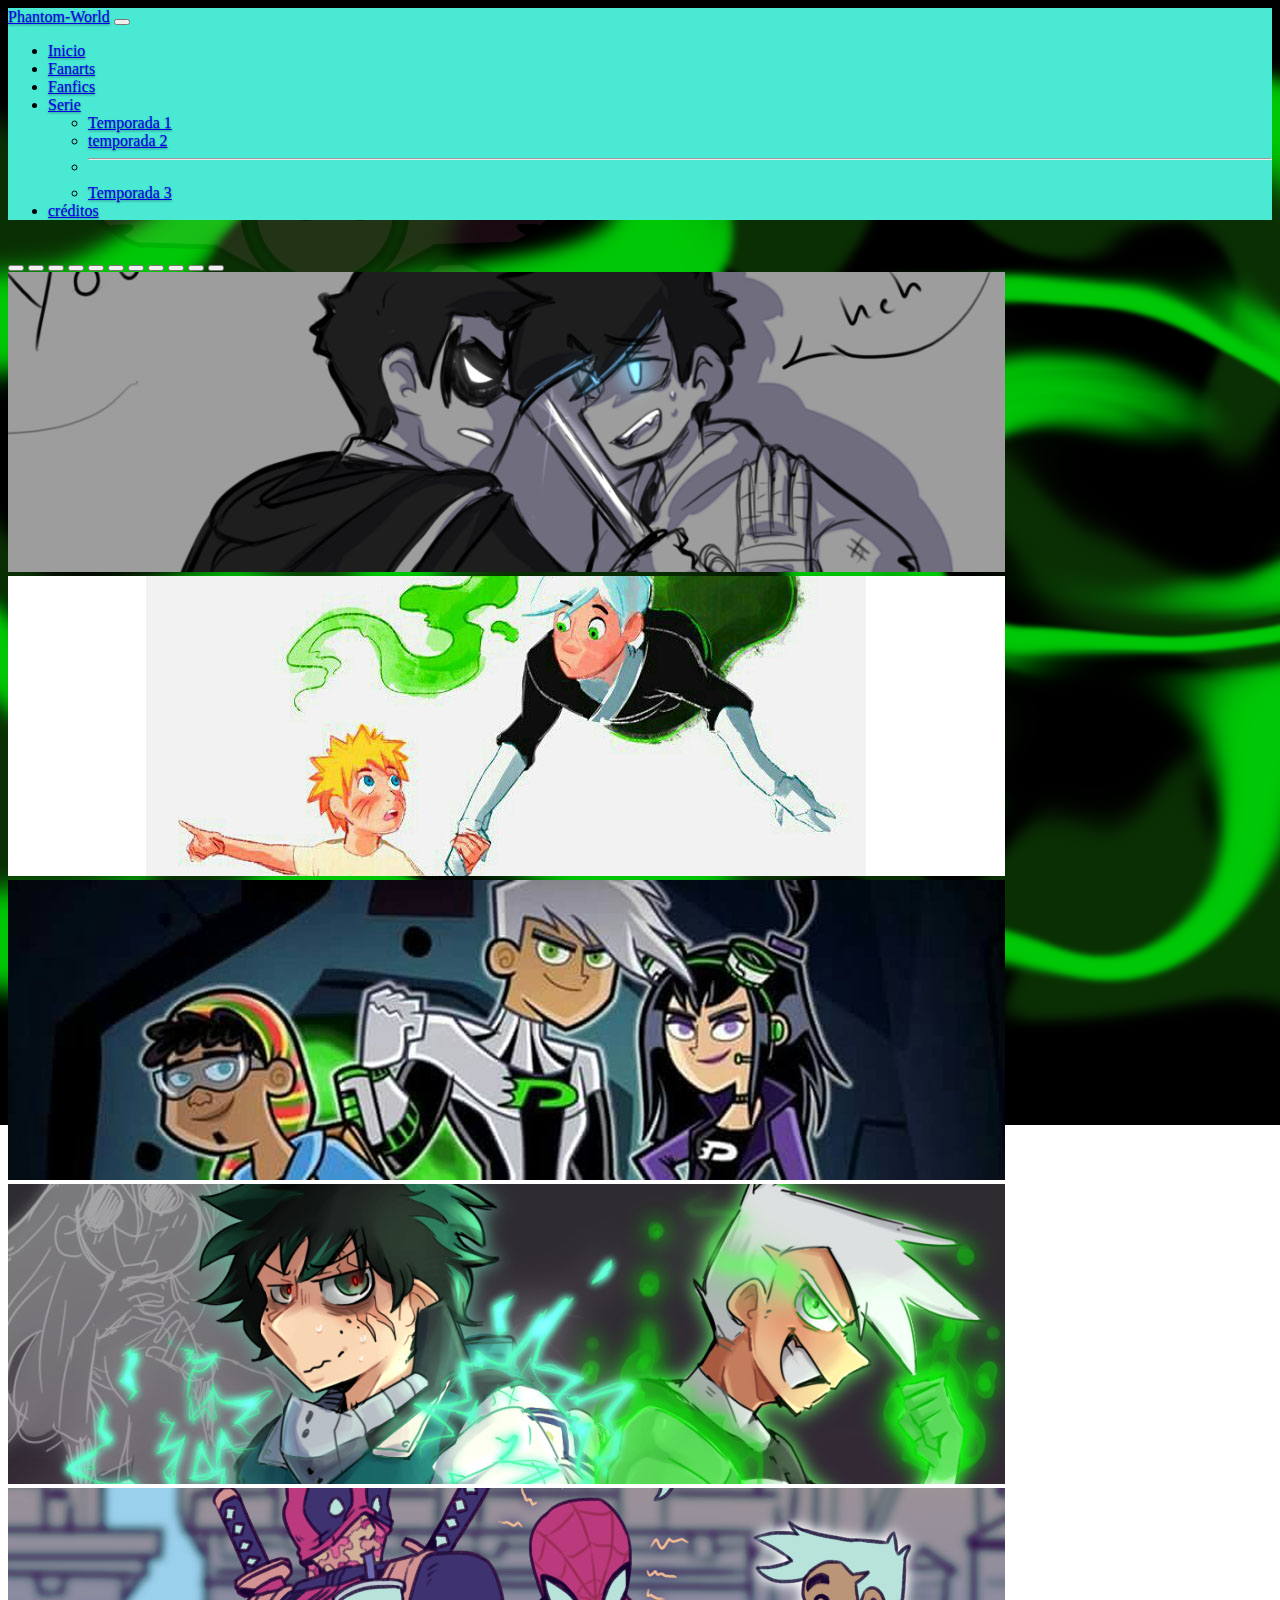
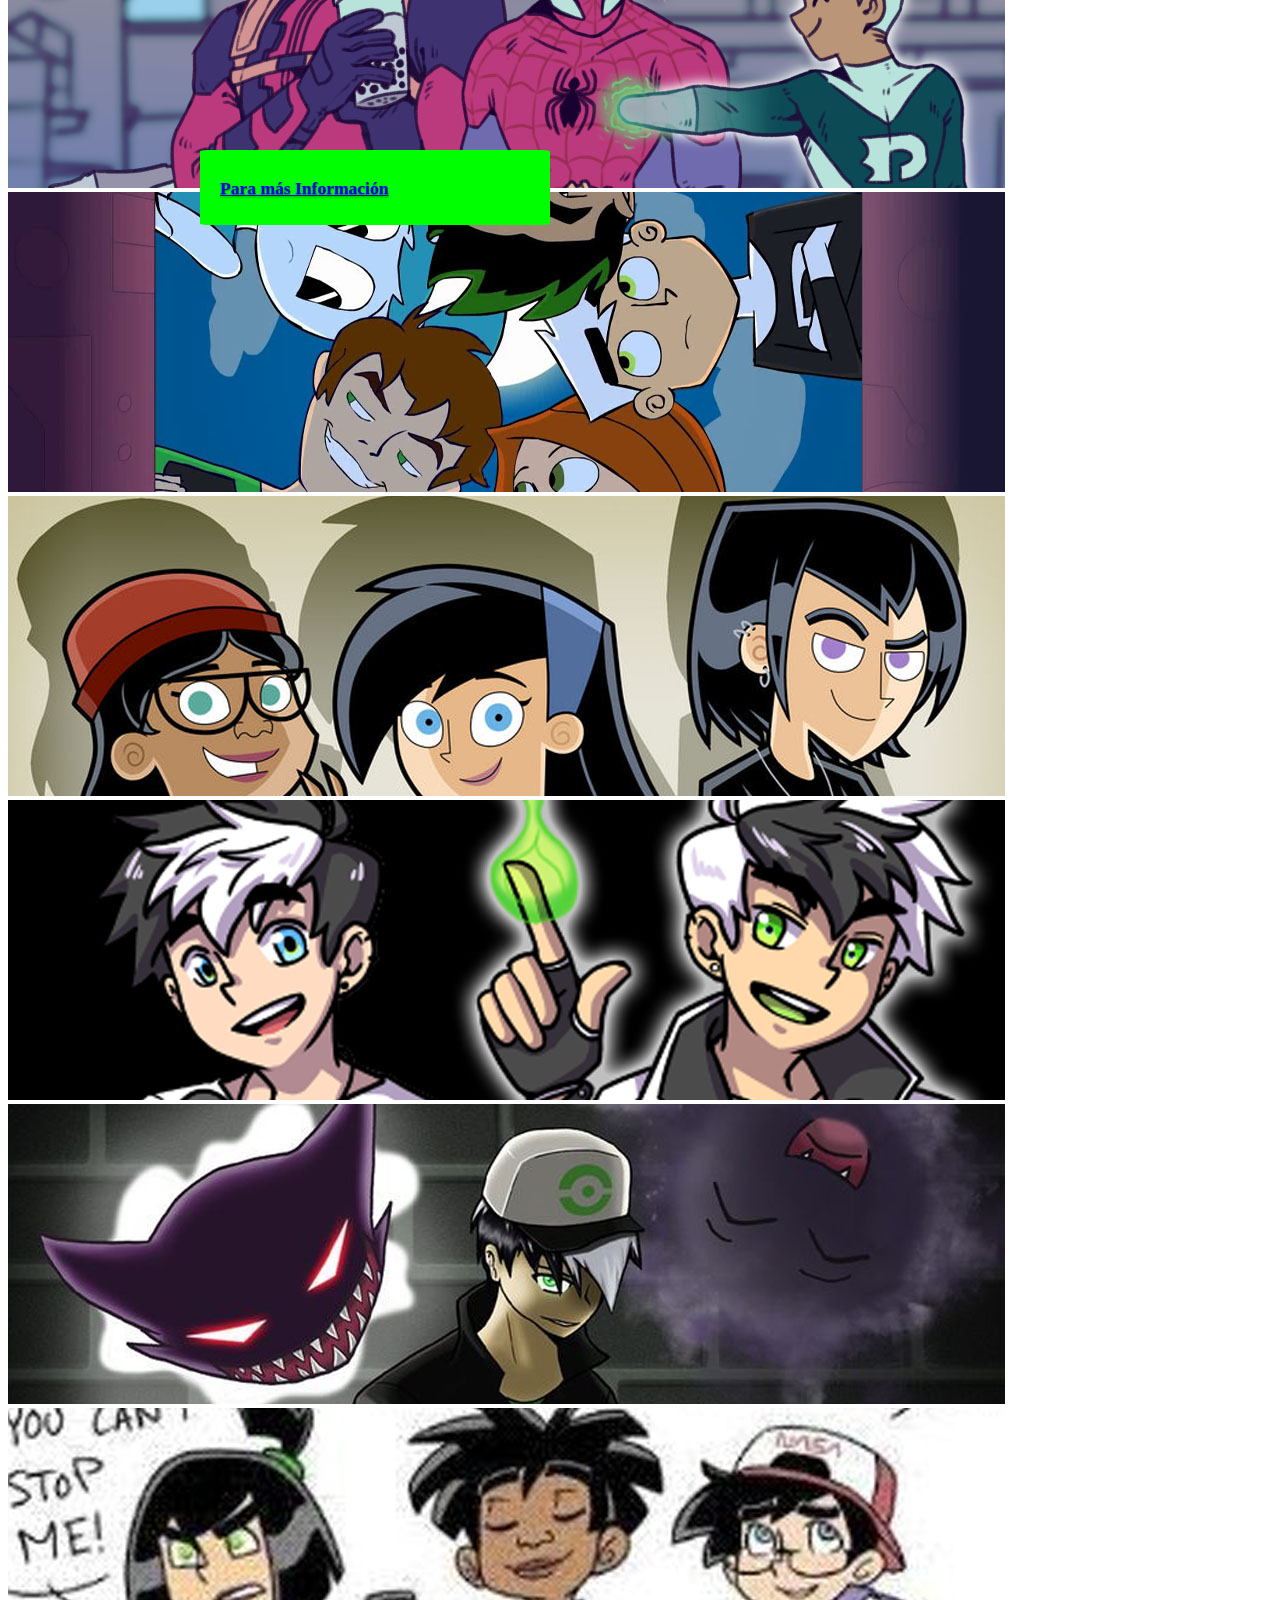
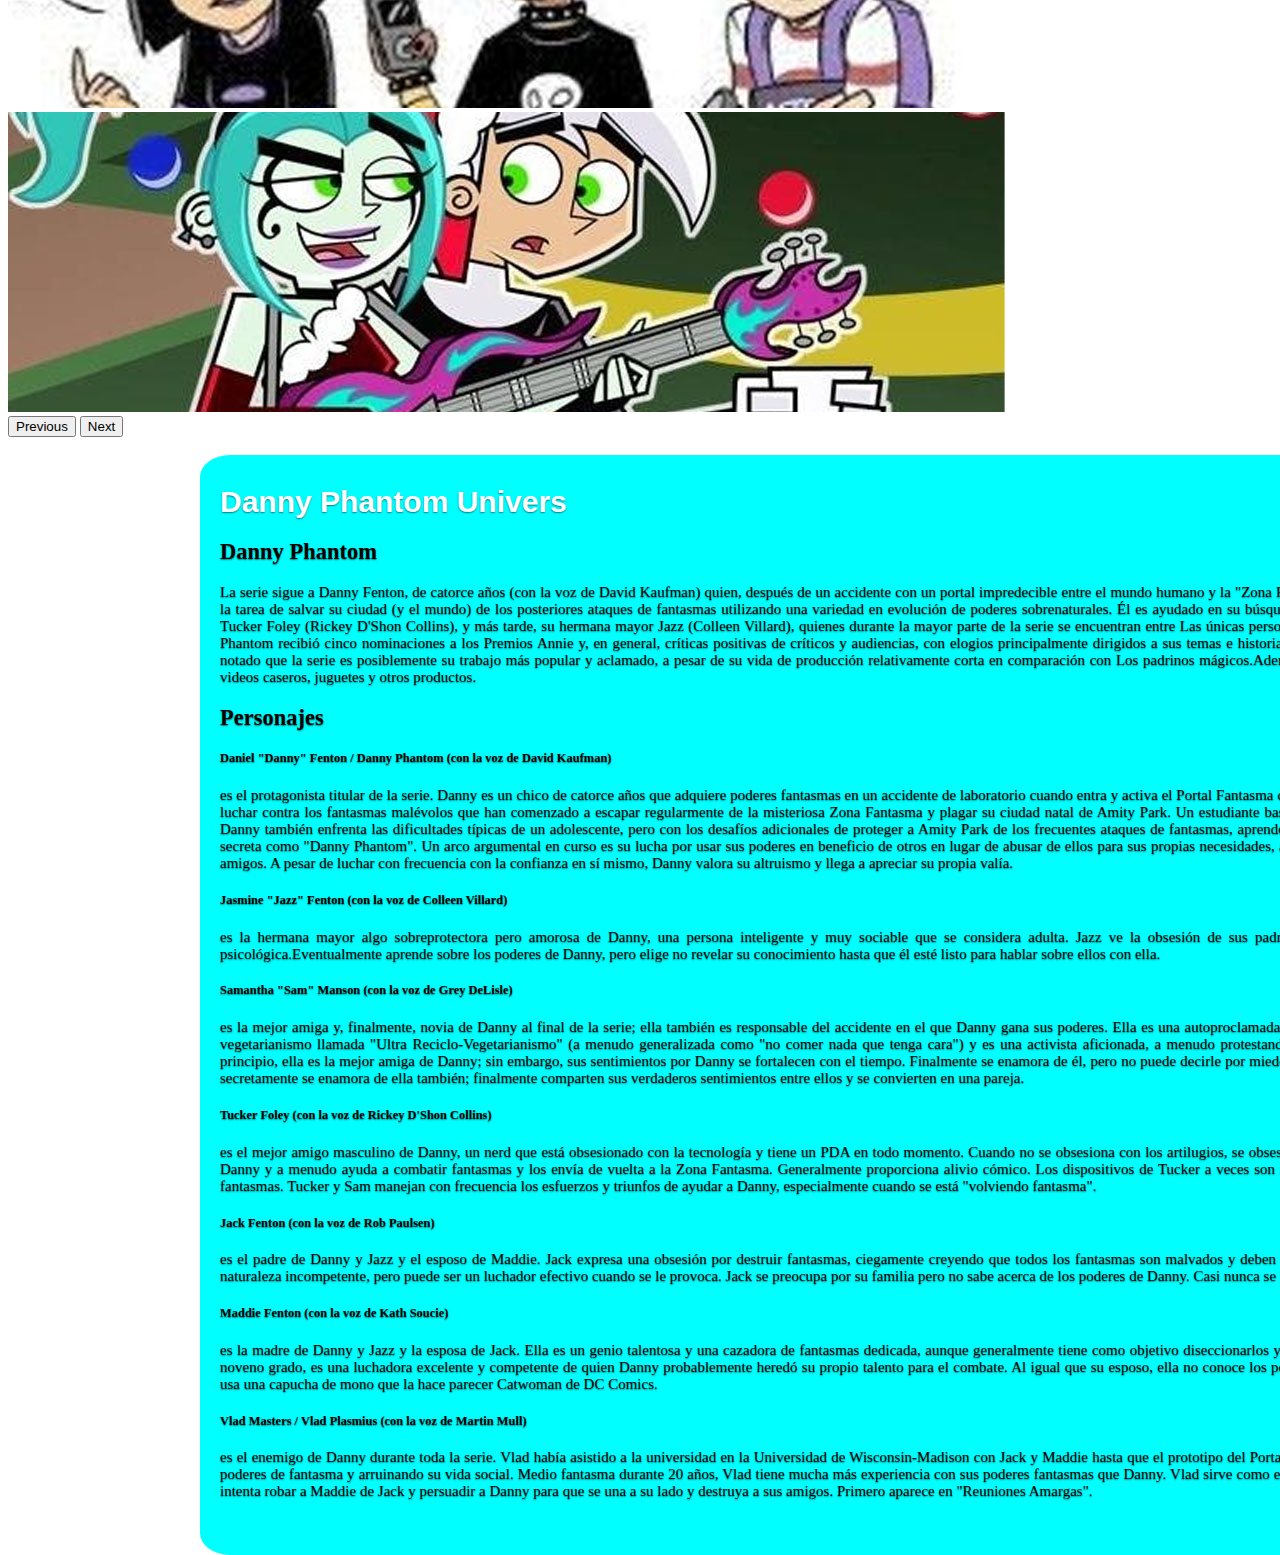
<file: index.html>
<!DOCTYPE html>
<html lang="en">
<head>
    <meta charset="UTF-8">
    <meta http-equiv="X-UA-Compatible" content="IE=edge">
    <meta name="viewport" content="width=device-width, initial-scale=1.0">
    <title>Mundo Phantom</title>
    <link rel="stylesheet" href="css/styles.css">
    <link rel="icon" type="image/png" href="assets/ph.png">
    <link href="https://cdn.jsdelivr.net/npm/bootstrap@5.2.2/dist/css/bootstrap.min.css" rel="stylesheet" integrity="sha384-Zenh87qX5JnK2Jl0vWa8Ck2rdkQ2Bzep5IDxbcnCeuOxjzrPF/et3URy9Bv1WTRi" crossorigin="anonymous">
<!-- Google tag (gtag.js) -->
<script async src="https://www.googletagmanager.com/gtag/js?id=G-0W1GQMDRYH"></script>
<script>
  window.dataLayer = window.dataLayer || [];
  function gtag(){dataLayer.push(arguments);}
  gtag('js', new Date());

  gtag('config', 'G-0W1GQMDRYH');
</script>
</head>
<body>
  <div>
    <nav class="navbar navbar-expand-lg bg-light" style="background-color: #49e9d4;">
      <div class="container-fluid">
        <a class="navbar-brand" href="#">Phantom-World</a>
        <button class="navbar-toggler" type="button" data-bs-toggle="collapse" data-bs-target="#navbarSupportedContent" aria-controls="navbarSupportedContent" aria-expanded="false" aria-label="Toggle navigation">
          <span class="navbar-toggler-icon"></span>
        </button>
        <div class="collapse navbar-collapse" id="navbarSupportedContent">
          <ul class="navbar-nav me-auto mb-2 mb-lg-0">
            <li class="nav-item">
              <a class="nav-link active" aria-current="page" href="index.html">Inicio</a>
            </li>
            <li class="nav-item">
              <a class="nav-link" href="pag1.html">Fanarts</a>
            </li>
            <li class="nav-item">
              <a class="nav-link" href="pag3.html">Fanfics</a>
            </li>
            <li class="nav-item dropdown">
              <a class="nav-link dropdown-toggle" href="pag2.html" role="button" data-bs-toggle="dropdown" aria-expanded="false">
                Serie
              </a>
              <ul class="dropdown-menu">
                <li><a class="dropdown-item" href="pag2.html">Temporada 1</a></li>
                <li><a class="dropdown-item" href="pag2.html">temporada 2</a></li>
                <li><hr class="dropdown-divider"></li>
                <li><a class="dropdown-item" href="pag2.html">Temporada 3</a></li>
              </ul>
            </li>
            <li class="nav-item">
              <a class="nav-link" href="creditos.html">créditos</a>
            </li>
          </ul>
        </div>
      </div>
    </nav>
  </div>
  <br>
    <div>
        <div id="carouselExampleIndicators" class="carousel slide" data-bs-ride="true">
            <div class="carousel-indicators">
              <button type="button" data-bs-target="#carouselExampleIndicators" data-bs-slide-to="0" class="active" aria-current="true" aria-label="Slide 1"></button>
              <button type="button" data-bs-target="#carouselExampleIndicators" data-bs-slide-to="1" aria-label="Slide 2"></button>
              <button type="button" data-bs-target="#carouselExampleIndicators" data-bs-slide-to="2" aria-label="Slide 3"></button>
              <button type="button" data-bs-target="#carouselExampleIndicators" data-bs-slide-to="3" aria-label="Slide 3"></button>
              <button type="button" data-bs-target="#carouselExampleIndicators" data-bs-slide-to="4" aria-label="Slide 3"></button>
              <button type="button" data-bs-target="#carouselExampleIndicators" data-bs-slide-to="5" aria-label="Slide 3"></button>
              <button type="button" data-bs-target="#carouselExampleIndicators" data-bs-slide-to="6" aria-label="Slide 3"></button>
              <button type="button" data-bs-target="#carouselExampleIndicators" data-bs-slide-to="7" aria-label="Slide 3"></button>
              <button type="button" data-bs-target="#carouselExampleIndicators" data-bs-slide-to="8" aria-label="Slide 3"></button>
              <button type="button" data-bs-target="#carouselExampleIndicators" data-bs-slide-to="9" aria-label="Slide 3"></button>
              <button type="button" data-bs-target="#carouselExampleIndicators" data-bs-slide-to="10" aria-label="Slide 3"></button>
            </div>
            <div class="carousel-inner">
              <div class="carousel-item active">
                <img src="assets/ph00.jpg" class="d-block w-100" alt="...">
              </div>
              <div class="carousel-item">
                <img src="assets/ph01.jpg" class="d-block w-100" alt="...">
              </div>
              <div class="carousel-item">
                <img src="assets/ph02.jpg" class="d-block w-100" alt="...">
              </div>
              <div class="carousel-item">
                <img src="assets/ph03.jpg" class="d-block w-100" alt="...">
              </div>
              <div class="carousel-item">
                <img src="assets/ph04.jpg" class="d-block w-100" alt="...">
              </div>
              <div class="carousel-item">
                <img src="assets/ph05.jpg" class="d-block w-100" alt="...">
              </div>
              <div class="carousel-item">
                <img src="assets/ph06.jpg" class="d-block w-100" alt="...">
              </div>
              <div class="carousel-item">
                <img src="assets/ph07.jpg" class="d-block w-100" alt="...">
              </div>
              <div class="carousel-item">
                <img src="assets/ph08.jpg" class="d-block w-100" alt="...">
              </div>
              <div class="carousel-item">
                <img src="assets/ph09.jpg" class="d-block w-100" alt="...">
              </div>
              <div class="carousel-item">
                <img src="assets/ph10.jpg" class="d-block w-100" alt="...">
              </div>
            
            <button class="carousel-control-prev" type="button" data-bs-target="#carouselExampleIndicators" data-bs-slide="prev">
              <span class="carousel-control-prev-icon" aria-hidden="true"></span>
              <span class="visually-hidden">Previous</span>
            </button>
            <button class="carousel-control-next" type="button" data-bs-target="#carouselExampleIndicators" data-bs-slide="next">
              <span class="carousel-control-next-icon" aria-hidden="true"></span>
              <span class="visually-hidden">Next</span>
            </button>
          </div>
          <br>
          <div id="Contenido">
            <div id="p1">
              <h1>Danny Phantom Univers</h1>
              <h2>
                Danny Phantom
            </h2>
            <h7>
              La serie sigue a Danny Fenton, de catorce años (con la voz de David Kaufman) quien, después de un accidente con un portal impredecible entre el mundo humano y la "Zona Fantasma", se convierte en un híbrido humano-fantasma y asume la tarea de salvar su ciudad (y el mundo) de los posteriores ataques de fantasmas utilizando una variedad en evolución de poderes sobrenaturales. Él es ayudado en su búsqueda por sus dos mejores amigos Sam Manson (Grey DeLisle) y Tucker Foley (Rickey D'Shon Collins), y más tarde, su hermana mayor Jazz (Colleen Villard), quienes durante la mayor parte de la serie se encuentran entre Las únicas personas que saben de su doble vida.
  
              A lo largo de su carrera, Danny Phantom recibió cinco nominaciones a los Premios Annie y, en general, críticas positivas de críticos y audiencias, con elogios principalmente dirigidos a sus temas e historias influenciados por el elenco y el cómic. El propio Hartman ha notado que la serie es posiblemente su trabajo más popular y aclamado, a pesar de su vida de producción relativamente corta en comparación con Los padrinos mágicos.Además, Danny Phantom ha generado videojuegos, lanzamientos de videos caseros, juguetes y otros productos.
            </h7>
            <h2>Personajes</h2>
            <h5>
              Daniel "Danny" Fenton / Danny Phantom (con la voz de David Kaufman)</h5> <h7> es el protagonista titular de la serie. Danny es un chico de catorce años que adquiere poderes fantasmas en un accidente de laboratorio cuando entra y activa el Portal Fantasma de sus padres. Ahora medio fantasma, elige usar sus poderes para luchar contra los fantasmas malévolos que han comenzado a escapar regularmente de la misteriosa Zona Fantasma y plagar su ciudad natal de Amity Park. Un estudiante bastante impopular en la escuela secundaria junto con sus amigos, Danny también enfrenta las dificultades típicas de un adolescente, pero con los desafíos adicionales de proteger a Amity Park de los frecuentes ataques de fantasmas, aprender a controlar sus poderes de fantasmas y mantener su identidad secreta como "Danny Phantom". Un arco argumental en curso es su lucha por usar sus poderes en beneficio de otros en lugar de abusar de ellos para sus propias necesidades, aunque finalmente toma la decisión correcta con la ayuda de sus amigos. A pesar de luchar con frecuencia con la confianza en sí mismo, Danny valora su altruismo y llega a apreciar su propia valía.</h7>
              <br>
              <h5>Jasmine "Jazz" Fenton (con la voz de Colleen Villard)</h5> <h7>es la hermana mayor algo sobreprotectora pero amorosa de Danny, una persona inteligente y muy sociable que se considera adulta. Jazz ve la obsesión de sus padres con los fantasmas como una señal de que necesita ayuda psicológica.Eventualmente aprende sobre los poderes de Danny, pero elige no revelar su conocimiento hasta que él esté listo para hablar sobre ellos con ella.</h7>
              <br>
            <h5>Samantha "Sam" Manson (con la voz de Grey DeLisle)</h5> <h7>es la mejor amiga y, finalmente, novia de Danny al final de la serie; ella también es responsable del accidente en el que Danny gana sus poderes. Ella es una autoproclamada gótica que también es practicante de una forma dramatizada de vegetarianismo llamada "Ultra Reciclo-Vegetarianismo" (a menudo generalizada como "no comer nada que tenga cara") y es una activista aficionada, a menudo protestando sobre cuestiones ambientales y derechos de los animales. Al principio, ella es la mejor amiga de Danny; sin embargo, sus sentimientos por Danny se fortalecen con el tiempo. Finalmente se enamora de él, pero no puede decirle por miedo a arruinar su amistad. Su paciencia vale la pena, ya que Danny secretamente se enamora de ella también; finalmente comparten sus verdaderos sentimientos entre ellos y se convierten en una pareja.</h7>
            <br>
            <h5>Tucker Foley (con la voz de Rickey D'Shon Collins)</h5> <h7>es el mejor amigo masculino de Danny, un nerd que está obsesionado con la tecnología y tiene un PDA en todo momento. Cuando no se obsesiona con los artilugios, se obsesiona con las chicas.13​ Al igual que Sam, comparte el secreto de Danny y a menudo ayuda a combatir fantasmas y los envía de vuelta a la Zona Fantasma. Generalmente proporciona alivio cómico. Los dispositivos de Tucker a veces son redundantes, pero funcionan bien en la Zona Fantasma o contra fantasmas. Tucker y Sam manejan con frecuencia los esfuerzos y triunfos de ayudar a Danny, especialmente cuando se está "volviendo fantasma".</h7>
            <br>
            <h5>Jack Fenton (con la voz de Rob Paulsen)</h5> <h7>es el padre de Danny y Jazz y el esposo de Maddie. Jack expresa una obsesión por destruir fantasmas, ciegamente creyendo que todos los fantasmas son malvados y deben ser destruidos, incluido Danny Phantom.18​ Generalmente es de naturaleza incompetente, pero puede ser un luchador efectivo cuando se le provoca. Jack se preocupa por su familia pero no sabe acerca de los poderes de Danny. Casi nunca se lo ve sin su traje naranja.</h7>
            <br>
            <h5>Maddie Fenton (con la voz de Kath Soucie) </h5> <h7>es la madre de Danny y Jazz y la esposa de Jack. Ella es un genio talentosa y una cazadora de fantasmas dedicada, aunque generalmente tiene como objetivo diseccionarlos y estudiarlos en lugar de destruirlos.16​ Con un cinturón negro de noveno grado, es una luchadora excelente y competente de quien Danny probablemente heredó su propio talento para el combate. Al igual que su esposo, ella no conoce los poderes de Danny y casi nunca se la ve sin su traje azul. También usa una capucha de mono que la hace parecer Catwoman de DC Comics. </h7>
            <br>
            <h5> Vlad Masters / Vlad Plasmius (con la voz de Martin Mull)</h5> <h7> es el enemigo de Danny durante toda la serie. Vlad había asistido a la universidad en la Universidad de Wisconsin-Madison con Jack y Maddie hasta que el prototipo del Portal Fantasma de Jack emitió ecto-acné en la cara de Vlad, dándole poderes de fantasma y arruinando su vida social. Medio fantasma durante 20 años, Vlad tiene mucha más experiencia con sus poderes fantasmas que Danny. Vlad sirve como el principal antagonista a lo largo de toda la serie, ya que siempre intenta robar a Maddie de Jack y persuadir a Danny para que se una a su lado y destruya a sus amigos. Primero aparece en "Reuniones Amargas".</h7>
            <br>
            </div>
          </div>
            <br>
          <div id="Contenido4">
            <div id="p2">
              <h3><a href="https://es.wikipedia.org/wiki/Danny_Phantom">Para más Información</a></h3>
            </div>
          </div>
    </div>

    <script src="https://cdn.jsdelivr.net/npm/bootstrap@5.2.2/dist/js/bootstrap.bundle.min.js" integrity="sha384-OERcA2EqjJCMA+/3y+gxIOqMEjwtxJY7qPCqsdltbNJuaOe923+mo//f6V8Qbsw3" crossorigin="anonymous"></script>

</body>
</html>
</file>
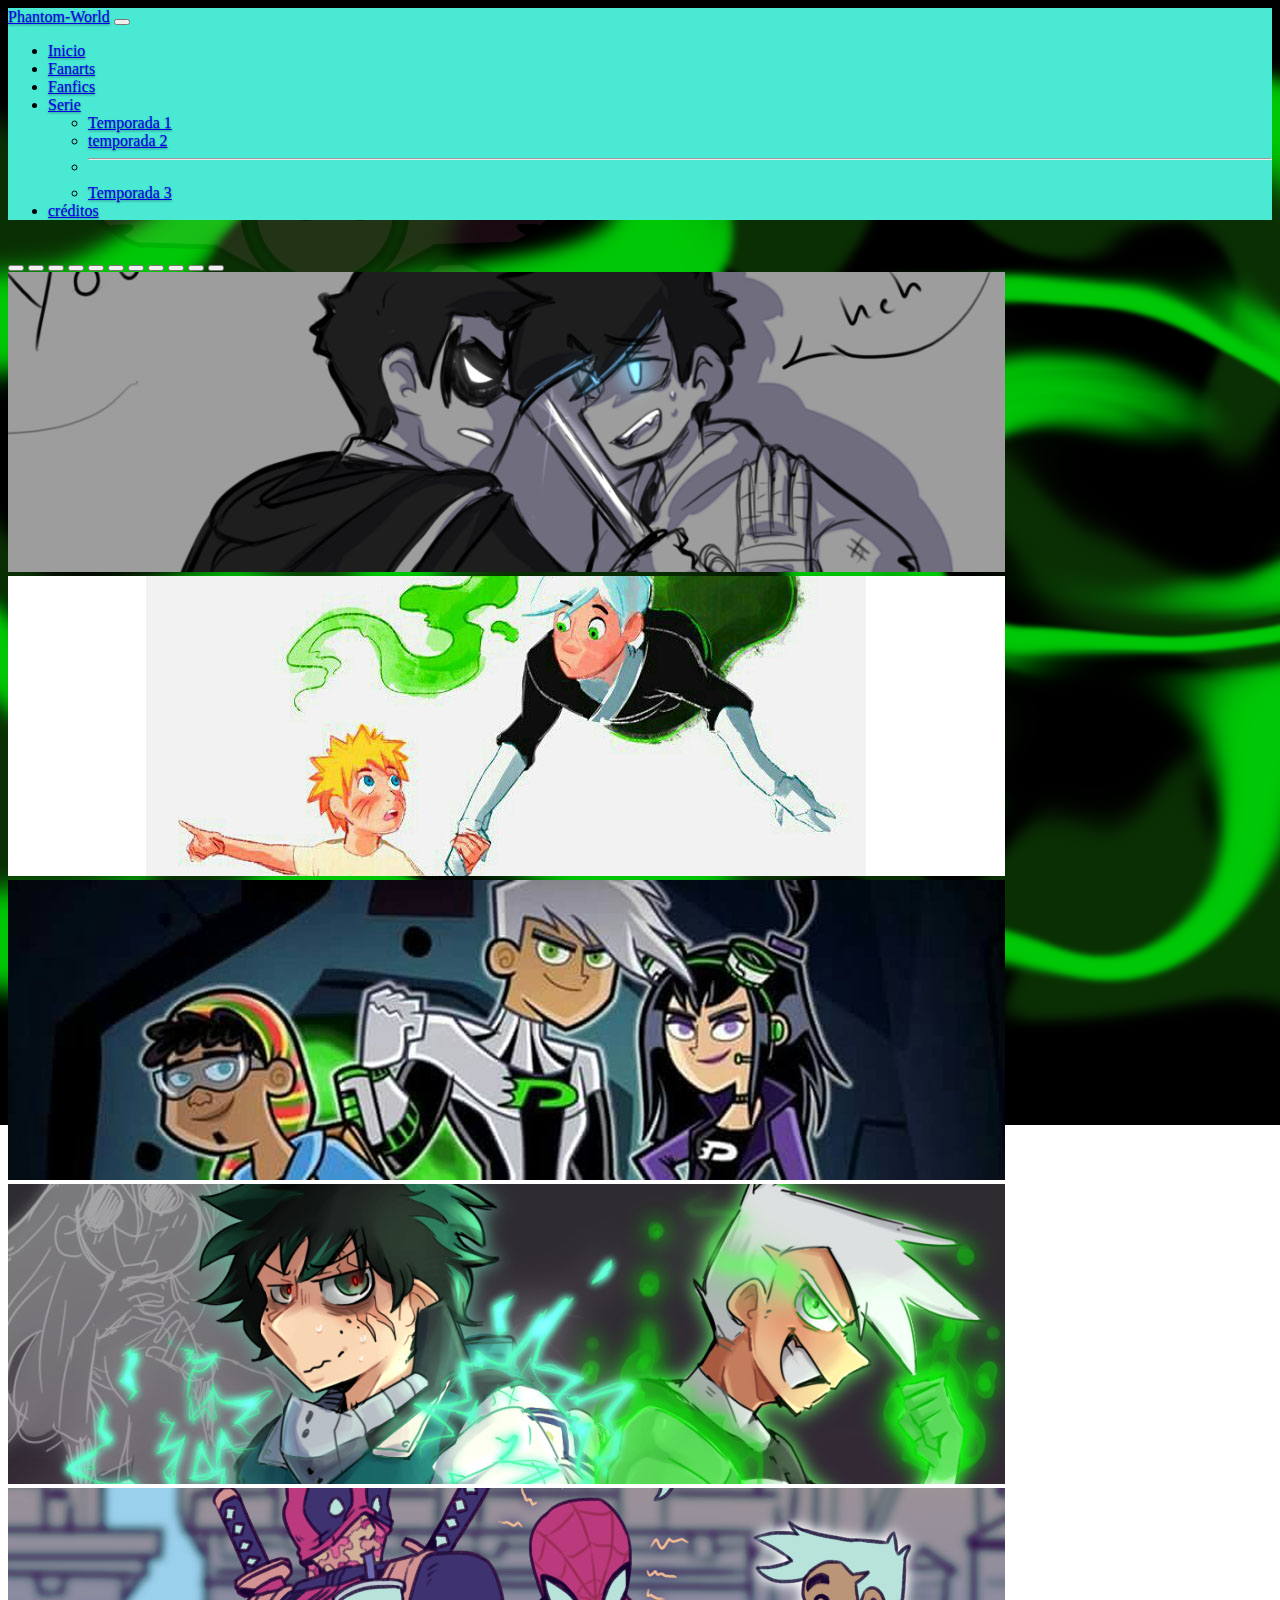
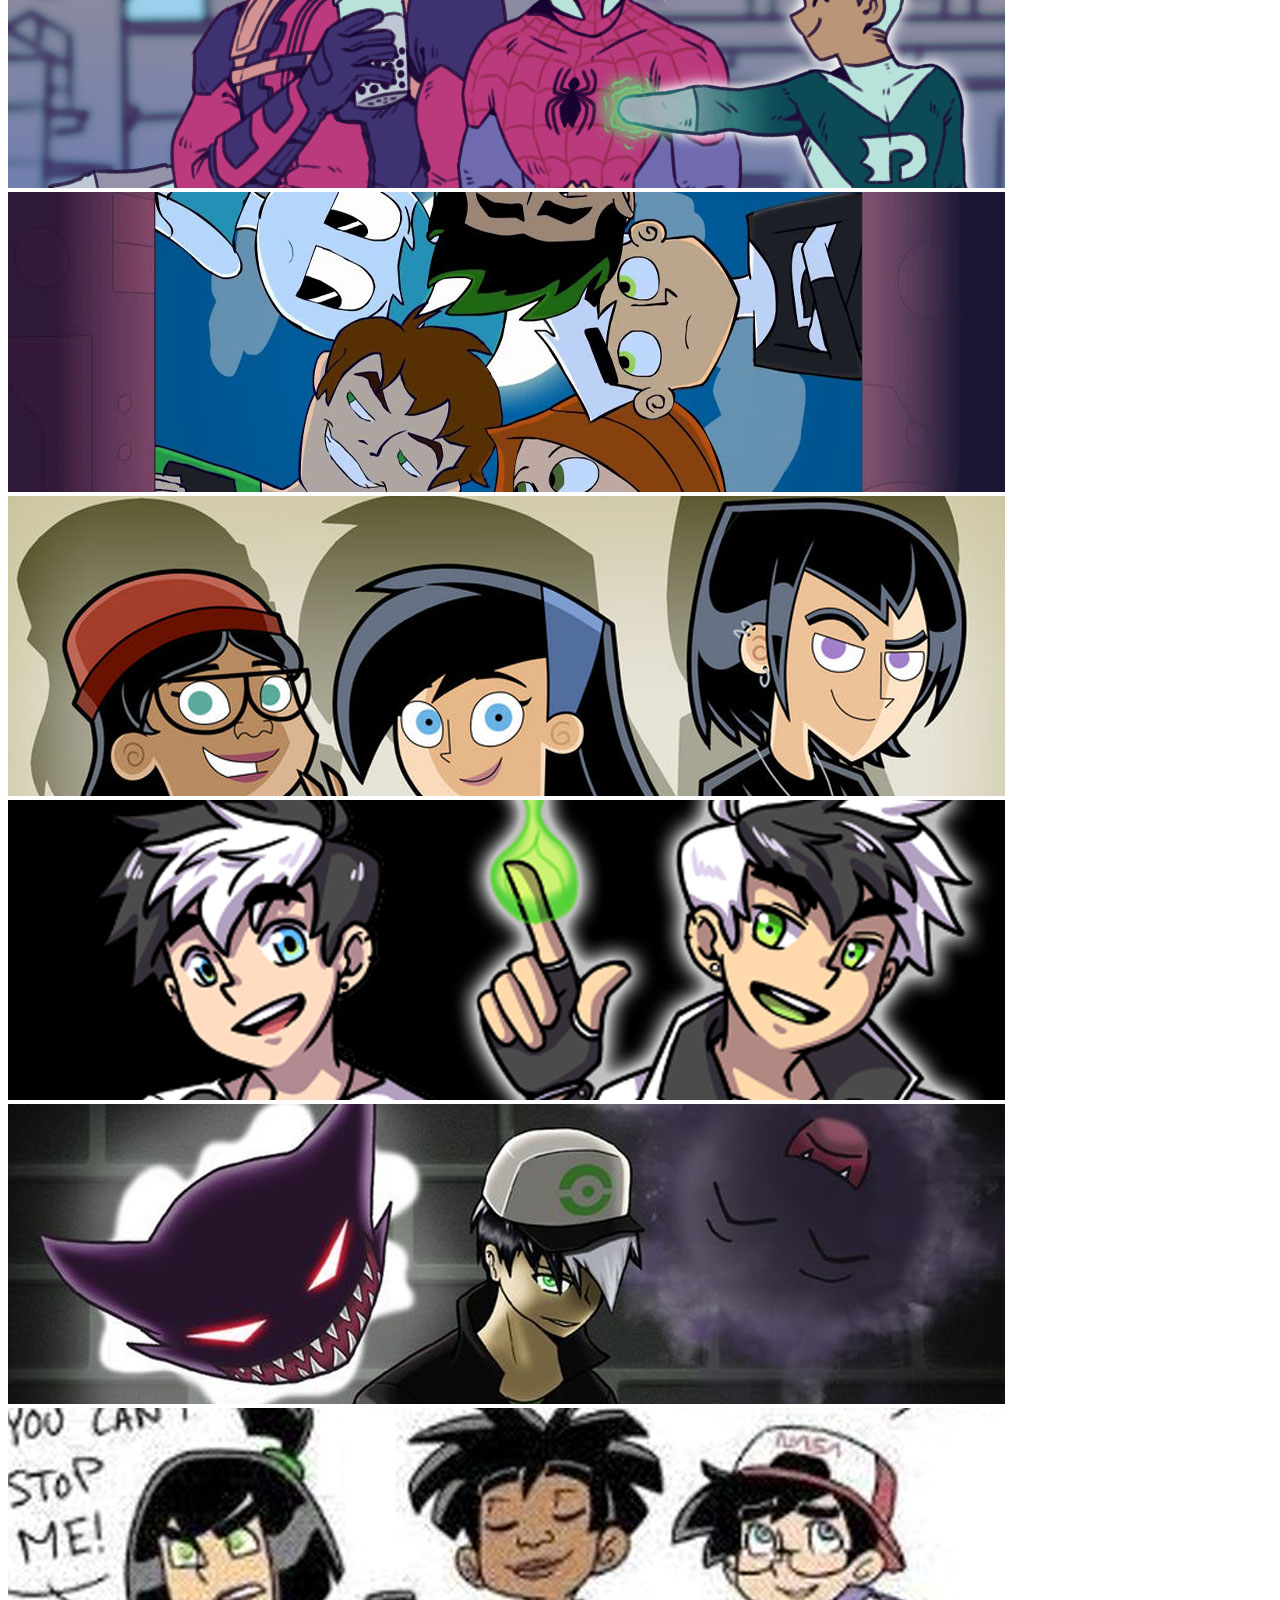
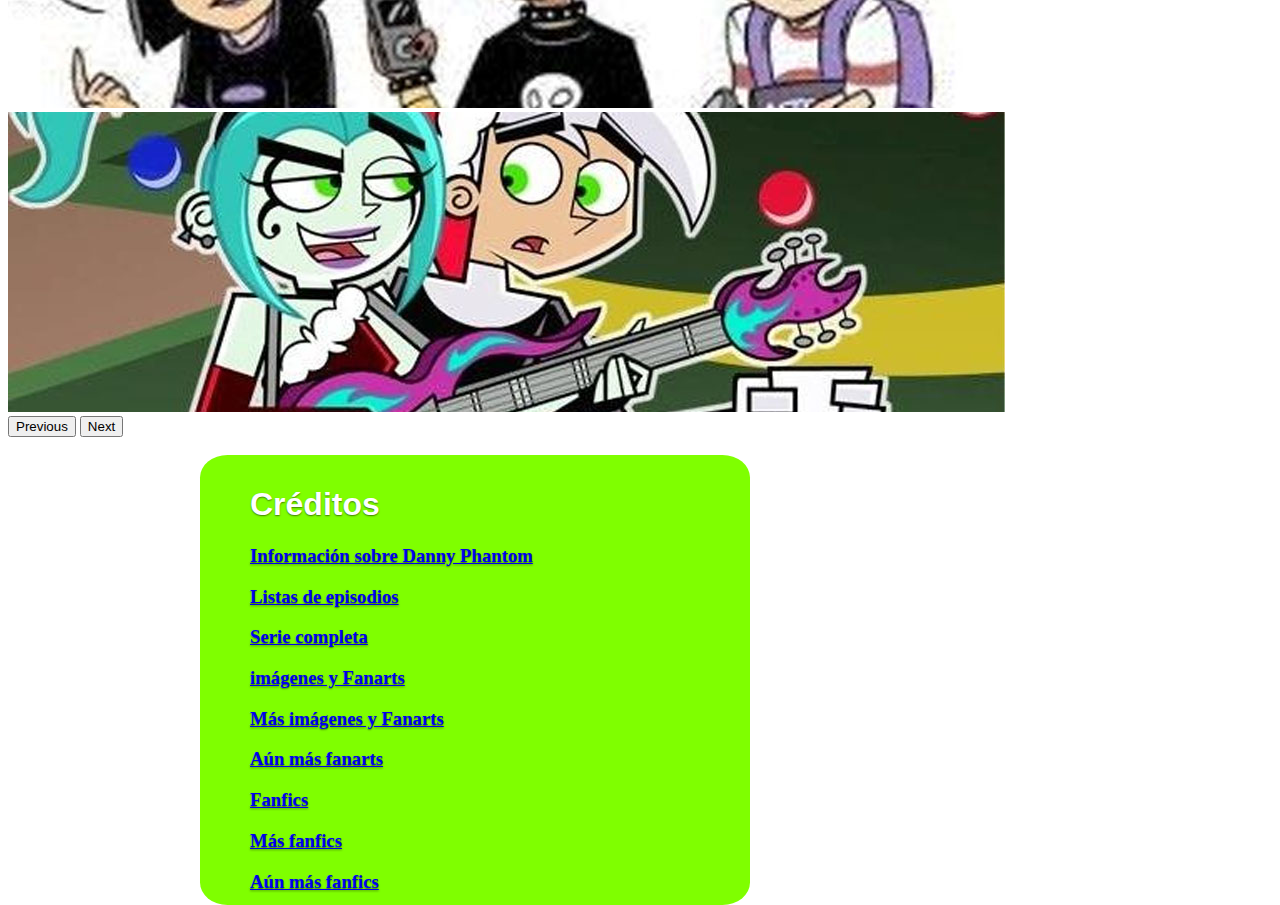
<file: creditos.html>
<!DOCTYPE html>
<!DOCTYPE html>
<html lang="en">
<head>
    <meta charset="UTF-8">
    <meta http-equiv="X-UA-Compatible" content="IE=edge">
    <meta name="viewport" content="width=device-width, initial-scale=1.0">
    <title>Créditos</title>
    <link rel="stylesheet" href="css/styles.css">
    <link rel="icon" type="image/png" href="assets/ph.png">
    <link href="https://cdn.jsdelivr.net/npm/bootstrap@5.2.2/dist/css/bootstrap.min.css" rel="stylesheet" integrity="sha384-Zenh87qX5JnK2Jl0vWa8Ck2rdkQ2Bzep5IDxbcnCeuOxjzrPF/et3URy9Bv1WTRi" crossorigin="anonymous">

</head>
<body>
  <div>
    <div>
      <nav class="navbar navbar-expand-lg bg-light" style="background-color: #49e9d4;">
        <div class="container-fluid">
          <a class="navbar-brand" href="#">Phantom-World</a>
          <button class="navbar-toggler" type="button" data-bs-toggle="collapse" data-bs-target="#navbarSupportedContent" aria-controls="navbarSupportedContent" aria-expanded="false" aria-label="Toggle navigation">
            <span class="navbar-toggler-icon"></span>
          </button>
          <div class="collapse navbar-collapse" id="navbarSupportedContent">
            <ul class="navbar-nav me-auto mb-2 mb-lg-0">
              <li class="nav-item">
                <a class="nav-link active" aria-current="page" href="index.html">Inicio</a>
              </li>
              <li class="nav-item">
                <a class="nav-link" href="pag1.html">Fanarts</a>
              </li>
              <li class="nav-item">
                <a class="nav-link" href="pag1.html">Fanfics</a>
              </li>
              <li class="nav-item dropdown">
                <a class="nav-link dropdown-toggle" href="pag2.html" role="button" data-bs-toggle="dropdown" aria-expanded="false">
                  Serie
                </a>
                <ul class="dropdown-menu">
                  <li><a class="dropdown-item" href="pag2.html">Temporada 1</a></li>
                  <li><a class="dropdown-item" href="pag2.html">temporada 2</a></li>
                  <li><hr class="dropdown-divider"></li>
                  <li><a class="dropdown-item" href="pag2.html">Temporada 3</a></li>
                </ul>
              </li>
              <li class="nav-item">
                <a class="nav-link" href="creditos.html">créditos</a>
              </li>
            </ul>
          </div>
        </div>
      </nav>
    </div>
    <br>
    <div>
        <div id="carouselExampleIndicators" class="carousel slide" data-bs-ride="true">
            <div class="carousel-indicators">
              <button type="button" data-bs-target="#carouselExampleIndicators" data-bs-slide-to="0" class="active" aria-current="true" aria-label="Slide 1"></button>
              <button type="button" data-bs-target="#carouselExampleIndicators" data-bs-slide-to="1" aria-label="Slide 2"></button>
              <button type="button" data-bs-target="#carouselExampleIndicators" data-bs-slide-to="2" aria-label="Slide 3"></button>
              <button type="button" data-bs-target="#carouselExampleIndicators" data-bs-slide-to="3" aria-label="Slide 3"></button>
              <button type="button" data-bs-target="#carouselExampleIndicators" data-bs-slide-to="4" aria-label="Slide 3"></button>
              <button type="button" data-bs-target="#carouselExampleIndicators" data-bs-slide-to="5" aria-label="Slide 3"></button>
              <button type="button" data-bs-target="#carouselExampleIndicators" data-bs-slide-to="6" aria-label="Slide 3"></button>
              <button type="button" data-bs-target="#carouselExampleIndicators" data-bs-slide-to="7" aria-label="Slide 3"></button>
              <button type="button" data-bs-target="#carouselExampleIndicators" data-bs-slide-to="8" aria-label="Slide 3"></button>
              <button type="button" data-bs-target="#carouselExampleIndicators" data-bs-slide-to="9" aria-label="Slide 3"></button>
              <button type="button" data-bs-target="#carouselExampleIndicators" data-bs-slide-to="10" aria-label="Slide 3"></button>
            </div>
            <div class="carousel-inner">
              <div class="carousel-item active">
                <img src="assets/ph00.jpg" class="d-block w-100" alt="...">
              </div>
              <div class="carousel-item">
                <img src="assets/ph01.jpg" class="d-block w-100" alt="...">
              </div>
              <div class="carousel-item">
                <img src="assets/ph02.jpg" class="d-block w-100" alt="...">
              </div>
              <div class="carousel-item">
                <img src="assets/ph03.jpg" class="d-block w-100" alt="...">
              </div>
              <div class="carousel-item">
                <img src="assets/ph04.jpg" class="d-block w-100" alt="...">
              </div>
              <div class="carousel-item">
                <img src="assets/ph05.jpg" class="d-block w-100" alt="...">
              </div>
              <div class="carousel-item">
                <img src="assets/ph06.jpg" class="d-block w-100" alt="...">
              </div>
              <div class="carousel-item">
                <img src="assets/ph07.jpg" class="d-block w-100" alt="...">
              </div>
              <div class="carousel-item">
                <img src="assets/ph08.jpg" class="d-block w-100" alt="...">
              </div>
              <div class="carousel-item">
                <img src="assets/ph09.jpg" class="d-block w-100" alt="...">
              </div>
              <div class="carousel-item">
                <img src="assets/ph10.jpg" class="d-block w-100" alt="...">
              </div>
            
            <button class="carousel-control-prev" type="button" data-bs-target="#carouselExampleIndicators" data-bs-slide="prev">
              <span class="carousel-control-prev-icon" aria-hidden="true"></span>
              <span class="visually-hidden">Previous</span>
            </button>
            <button class="carousel-control-next" type="button" data-bs-target="#carouselExampleIndicators" data-bs-slide="next">
              <span class="carousel-control-next-icon" aria-hidden="true"></span>
              <span class="visually-hidden">Next</span>
            </button>
          </div>
          <br>
          <div id="Dph">
            <div id="Dph1">
              <h1>
                Créditos
              </h1>
              <h3><a href="https://es.wikipedia.org/wiki/Danny_Phantom">Información sobre Danny Phantom</a></h3>
              <h3><a href="https://en.wikipedia.org/wiki/List_of_Danny_Phantom_episodes">Listas de episodios</a></h3>
              <h3><a href="https://xdanimados.blogspot.com/2021/07/danny-phantom-serie-en-espanol-latino.html">Serie completa</a></h3>
              <h3><a href="https://ar.pinterest.com/sleepash_/danny-phantom/">imágenes y Fanarts</a></h3>
              <h3><a href="https://www.pngegg.com/es/png-pnecn">Más imágenes y Fanarts</a></h3>
              <h3><a href="https://www.deviantart.com/">Aún más fanarts</a></h3>
              <h3><a href="https://archiveofourown.org/tags/Danny%20Phantom/works">Fanfics</a></h3>
              <h3><a href="https://www.fanfiction.net/cartoon/Danny-Phantom/">Más fanfics</a></h3>
              <h3><a href="https://www.wattpad.com/stories/dannyphantom/hot?locale=es_ES">Aún más fanfics</a></h3>
            </div>
          </div>
  </div>
  <script src="https://cdn.jsdelivr.net/npm/bootstrap@5.2.2/dist/js/bootstrap.bundle.min.js" integrity="sha384-OERcA2EqjJCMA+/3y+gxIOqMEjwtxJY7qPCqsdltbNJuaOe923+mo//f6V8Qbsw3" crossorigin="anonymous"></script>

</body>
</html>
</file>
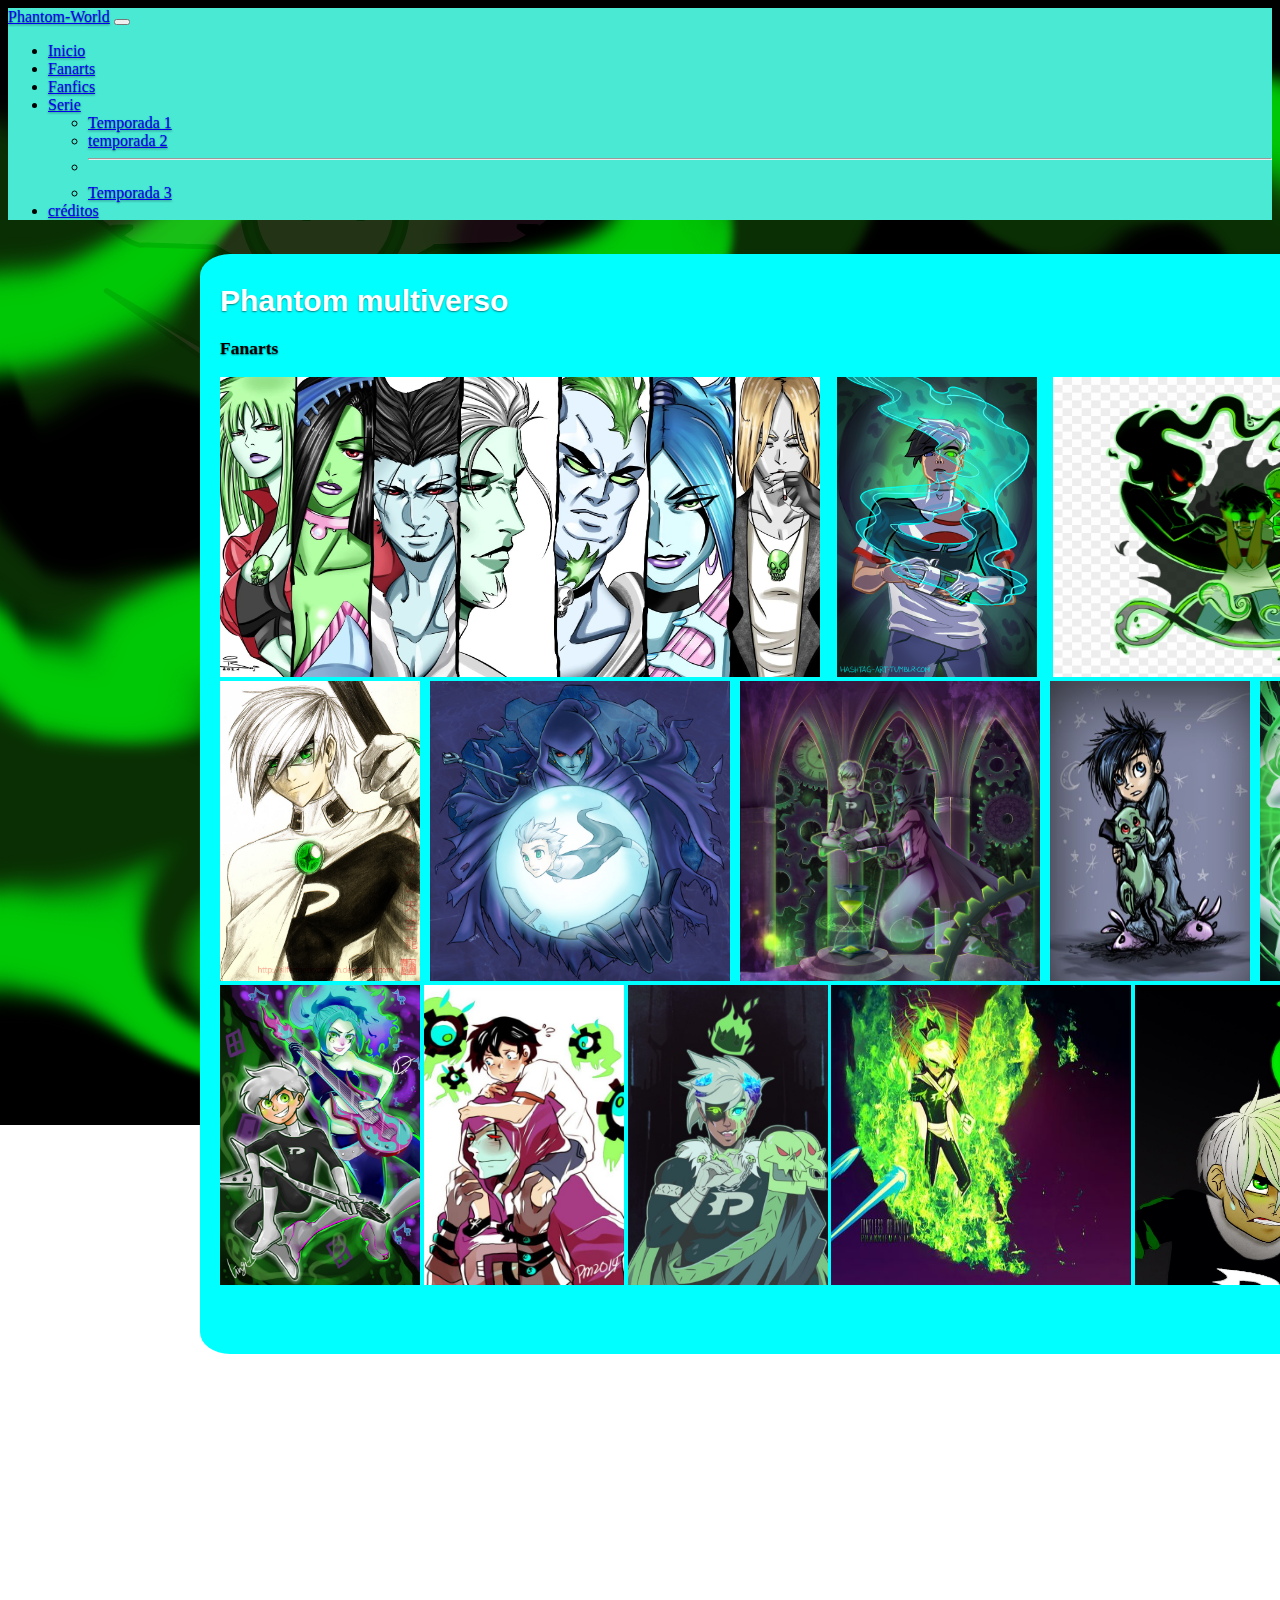
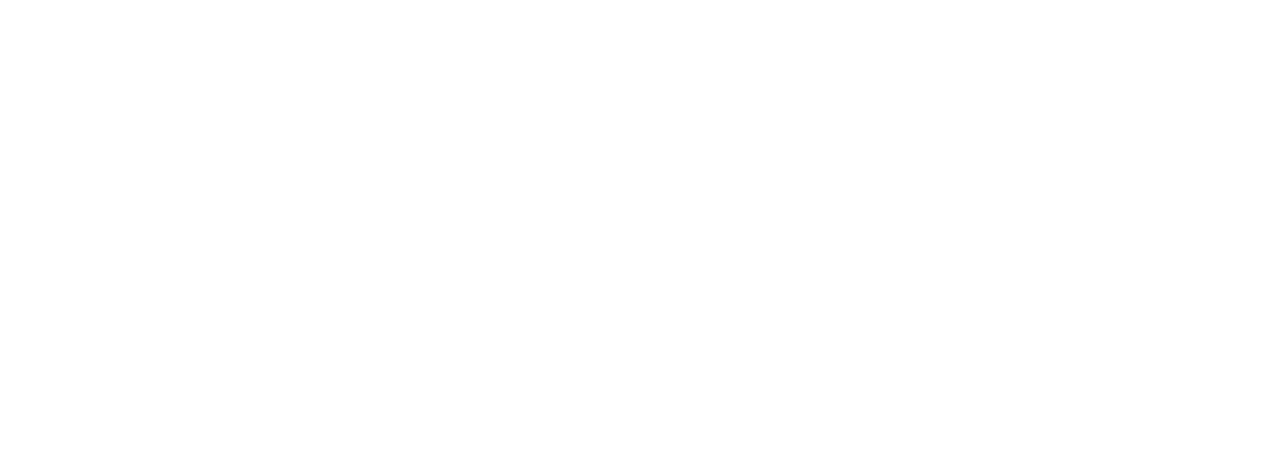
<file: pag1.html>
<!DOCTYPE html>
<!DOCTYPE html>
<html lang="en">
<head>
    <meta charset="UTF-8">
    <meta http-equiv="X-UA-Compatible" content="IE=edge">
    <meta name="viewport" content="width=device-width, initial-scale=1.0">
    <title>Fanfics</title>
    <link rel="stylesheet" href="css/styles.css">
    <link rel="icon" type="image/png" href="assets/ph.png">
    <link href="https://cdn.jsdelivr.net/npm/bootstrap@5.2.2/dist/css/bootstrap.min.css" rel="stylesheet" integrity="sha384-Zenh87qX5JnK2Jl0vWa8Ck2rdkQ2Bzep5IDxbcnCeuOxjzrPF/et3URy9Bv1WTRi" crossorigin="anonymous">

</head>
<body>
    <div>
        <div>
            <nav class="navbar navbar-expand-lg bg-light" style="background-color: #49e9d4;">
              <div class="container-fluid">
                <a class="navbar-brand" href="#">Phantom-World</a>
                <button class="navbar-toggler" type="button" data-bs-toggle="collapse" data-bs-target="#navbarSupportedContent" aria-controls="navbarSupportedContent" aria-expanded="false" aria-label="Toggle navigation">
                  <span class="navbar-toggler-icon"></span>
                </button>
                <div class="collapse navbar-collapse" id="navbarSupportedContent">
                  <ul class="navbar-nav me-auto mb-2 mb-lg-0">
                    <li class="nav-item">
                      <a class="nav-link active" aria-current="page" href="index.html">Inicio</a>
                    </li>
                    <li class="nav-item">
                      <a class="nav-link" href="pag1.html">Fanarts</a>
                    </li>
                    <li class="nav-item">
                      <a class="nav-link" href="pag3.html">Fanfics</a>
                    </li>
                    <li class="nav-item dropdown">
                      <a class="nav-link dropdown-toggle" href="pag2.html" role="button" data-bs-toggle="dropdown" aria-expanded="false">
                        Serie
                      </a>
                      <ul class="dropdown-menu">
                        <li><a class="dropdown-item" href="pag2.html">Temporada 1</a></li>
                        <li><a class="dropdown-item" href="pag2.html">temporada 2</a></li>
                        <li><hr class="dropdown-divider"></li>
                        <li><a class="dropdown-item" href="pag2.html">Temporada 3</a></li>
                      </ul>
                    </li>
                    <li class="nav-item">
                      <a class="nav-link" href="creditos.html">créditos</a>
                    </li>
                  </ul>
                </div>
              </div>
            </nav>
          </div>
        <br>
    </div>
    <div id="Contenido2">
      <div id="p2">
        <h1>Phantom multiverso</h1>
        <h3>Fanarts</h3>
       <img src="assets/ph11.jpg" alt="" width="600px" height="300px">
       <img src="assets/ph12.jpg" alt="" width="200px" height="300px">
       <img src="assets/ph13.jpg" alt="" width="400px" height="300px">
       <img src="assets/ph14.jpg" alt="" width="200px" height="300px">
       <img src="assets/ph15.jpg" alt="" width="200px" height="300px">
       <img src="assets/ph16.jpg" alt="" width="300px" height="300px">
       <img src="assets/ph17.jpg" alt="" width="300px" height="300px">
       <img src="assets/ph18.jpg" alt="" width="200px" height="300px">
       <img src="assets/ph19.jpg" alt="" width="200px" height="300px">
       <img src="assets/ph20.jpg" alt="" width="200px" height="300px">
       <img src="assets/ph21.jpg" alt="" width="200px" height="300px">
       <img src="assets/ph22.jpg" alt="" width="200px" height="300px">
       <img src="assets/ph23.jpg" alt="" width="200px" height="300px">
       <img src="assets/ph24.jpg" alt="" width="300px" height="300px">
       <img src="assets/ph25.jpg" alt="" width="300px" height="300px">
      </div>  
        <div id="p3">
          <ul><h3>Más fanarts</h3></ul>
          <li><a href="https://ar.pinterest.com/sleepash_/danny-phantom/">Pinterest</a> </li>
          <li><a href="https://www.tumblr.com/tagged/danny%20phantom?sort=top">Tumblr</a> </li>
          <li><a href="https://www.deviantart.com/">Deviantart</a> </li>
          <li><a href="https://www.pngegg.com/es/png-pnecn">Otros</a> </li>
        </div>

    </div>
    <script src="https://cdn.jsdelivr.net/npm/bootstrap@5.2.2/dist/js/bootstrap.bundle.min.js" integrity="sha384-OERcA2EqjJCMA+/3y+gxIOqMEjwtxJY7qPCqsdltbNJuaOe923+mo//f6V8Qbsw3" crossorigin="anonymous"></script>

</body>
</html>
</file>
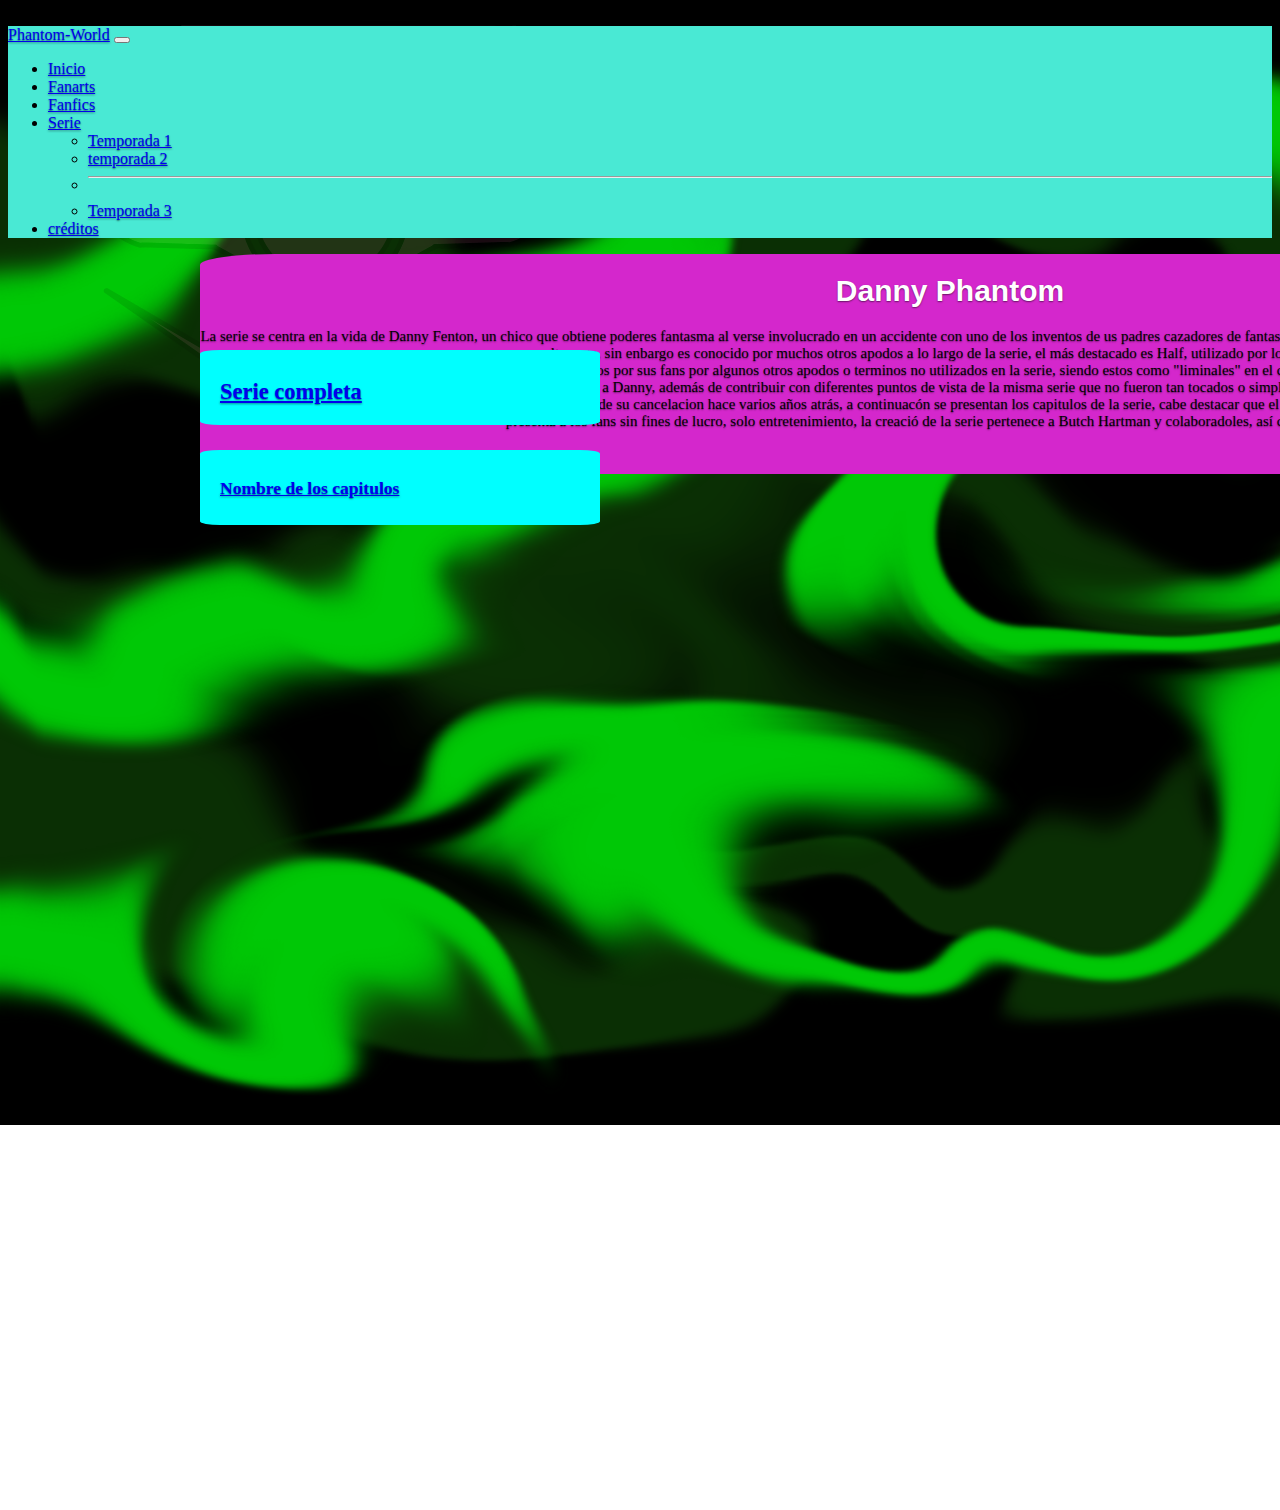
<file: pag2.html>
!DOCTYPE html>
<html lang="en">
<head>
    <meta charset="UTF-8">
    <meta http-equiv="X-UA-Compatible" content="IE=edge">
    <meta name="viewport" content="width=device-width, initial-scale=1.0">
    <title>Fanarts</title>
    <link rel="stylesheet" href="css/styles.css">
    <link rel="icon" type="image/png" href="assets/ph.png">
    <link href="https://cdn.jsdelivr.net/npm/bootstrap@5.2.2/dist/css/bootstrap.min.css" rel="stylesheet" integrity="sha384-Zenh87qX5JnK2Jl0vWa8Ck2rdkQ2Bzep5IDxbcnCeuOxjzrPF/et3URy9Bv1WTRi" crossorigin="anonymous">

</head>
<body>
    <div>
        <div>
            <nav class="navbar navbar-expand-lg bg-light" style="background-color: #49e9d4;">
              <div class="container-fluid">
                <a class="navbar-brand" href="#">Phantom-World</a>
                <button class="navbar-toggler" type="button" data-bs-toggle="collapse" data-bs-target="#navbarSupportedContent" aria-controls="navbarSupportedContent" aria-expanded="false" aria-label="Toggle navigation">
                  <span class="navbar-toggler-icon"></span>
                </button>
                <div class="collapse navbar-collapse" id="navbarSupportedContent">
                  <ul class="navbar-nav me-auto mb-2 mb-lg-0">
                    <li class="nav-item">
                      <a class="nav-link active" aria-current="page" href="index.html">Inicio</a>
                    </li>
                    <li class="nav-item">
                      <a class="nav-link" href="pag1.html">Fanarts</a>
                    </li>
                    <li class="nav-item">
                      <a class="nav-link" href="pag3.html">Fanfics</a>
                    </li>
                    <li class="nav-item dropdown">
                      <a class="nav-link dropdown-toggle" href="pag2.html" role="button" data-bs-toggle="dropdown" aria-expanded="false">
                        Serie
                      </a>
                      <ul class="dropdown-menu">
                        <li><a class="dropdown-item" href="pag2.html">Temporada 1</a></li>
                        <li><a class="dropdown-item" href="pag2.html">temporada 2</a></li>
                        <li><hr class="dropdown-divider"></li>
                        <li><a class="dropdown-item" href="pag2.html">Temporada 3</a></li>
                      </ul>
                    </li>
                    <li class="nav-item">
                      <a class="nav-link" href="creditos.html">créditos</a>
                    </li>
                  </ul>
                </div>
              </div>
            </nav>
        </div>
        <div id="Contenido1">
            <h1>Danny Phantom</h1>
            <h7>La serie se centra en la vida de Danny Fenton, un chico que obtiene poderes fantasma al verse involucrado en un accidente con uno de los inventos de us padres cazadores de fantasmas. Danny Fento se apoda a simismo Danny Phantom cuando usa su alter-ego, sin enbargo es conocido por muchos otros apodos a lo largo de la serie, el más destacado es Half, utilizado por los fantasmas.
              <br>
              Danny, al igual que muchos personajes de serie, son conocidos por sus fans por algunos otros apodos o terminos no utilizados en la serie, siendo estos como "liminales" en el caso de los humanos que rodean a Danny, "el hijo/adolescente de Shrödiger" más propiamente para referise a Danny, además de contribuir con diferentes puntos de vista de la misma serie que no fueron tan tocados o simplemente se dio una explicación bastante baga.
              <br>
              Los fans de Danny Phantom mantuvieron viva esta serie a pesar de su cancelacion hace varios años atrás, a continuacón se presentan los capitulos de la serie, cabe destacar que el contenido presentado en los videos no es de nuestra pertenecia, y se presenta a los fans sin fines de lucro, solo entretenimiento, la creació de la serie pertenece a Butch Hartman y colaboradoles, así como Nickelodeon.
            </h7>
        </div>
        <div id="c1">
          <div id="p2">
            <h2><a href="https://xdanimados.blogspot.com/2021/07/danny-phantom-serie-en-espanol-latino.html">Serie completa</a></h2>
          </div>
        </div>
        <div id="c2">
          <div id="p2">
            <h3><a href="https://en.wikipedia.org/wiki/List_of_Danny_Phantom_episodes">Nombre de los capitulos</a></h3>
          </div>
        </div>
    </div>
    <script src="https://cdn.jsdelivr.net/npm/bootstrap@5.2.2/dist/js/bootstrap.bundle.min.js" integrity="sha384-OERcA2EqjJCMA+/3y+gxIOqMEjwtxJY7qPCqsdltbNJuaOe923+mo//f6V8Qbsw3" crossorigin="anonymous"></script>

</body>
</html>
</file>
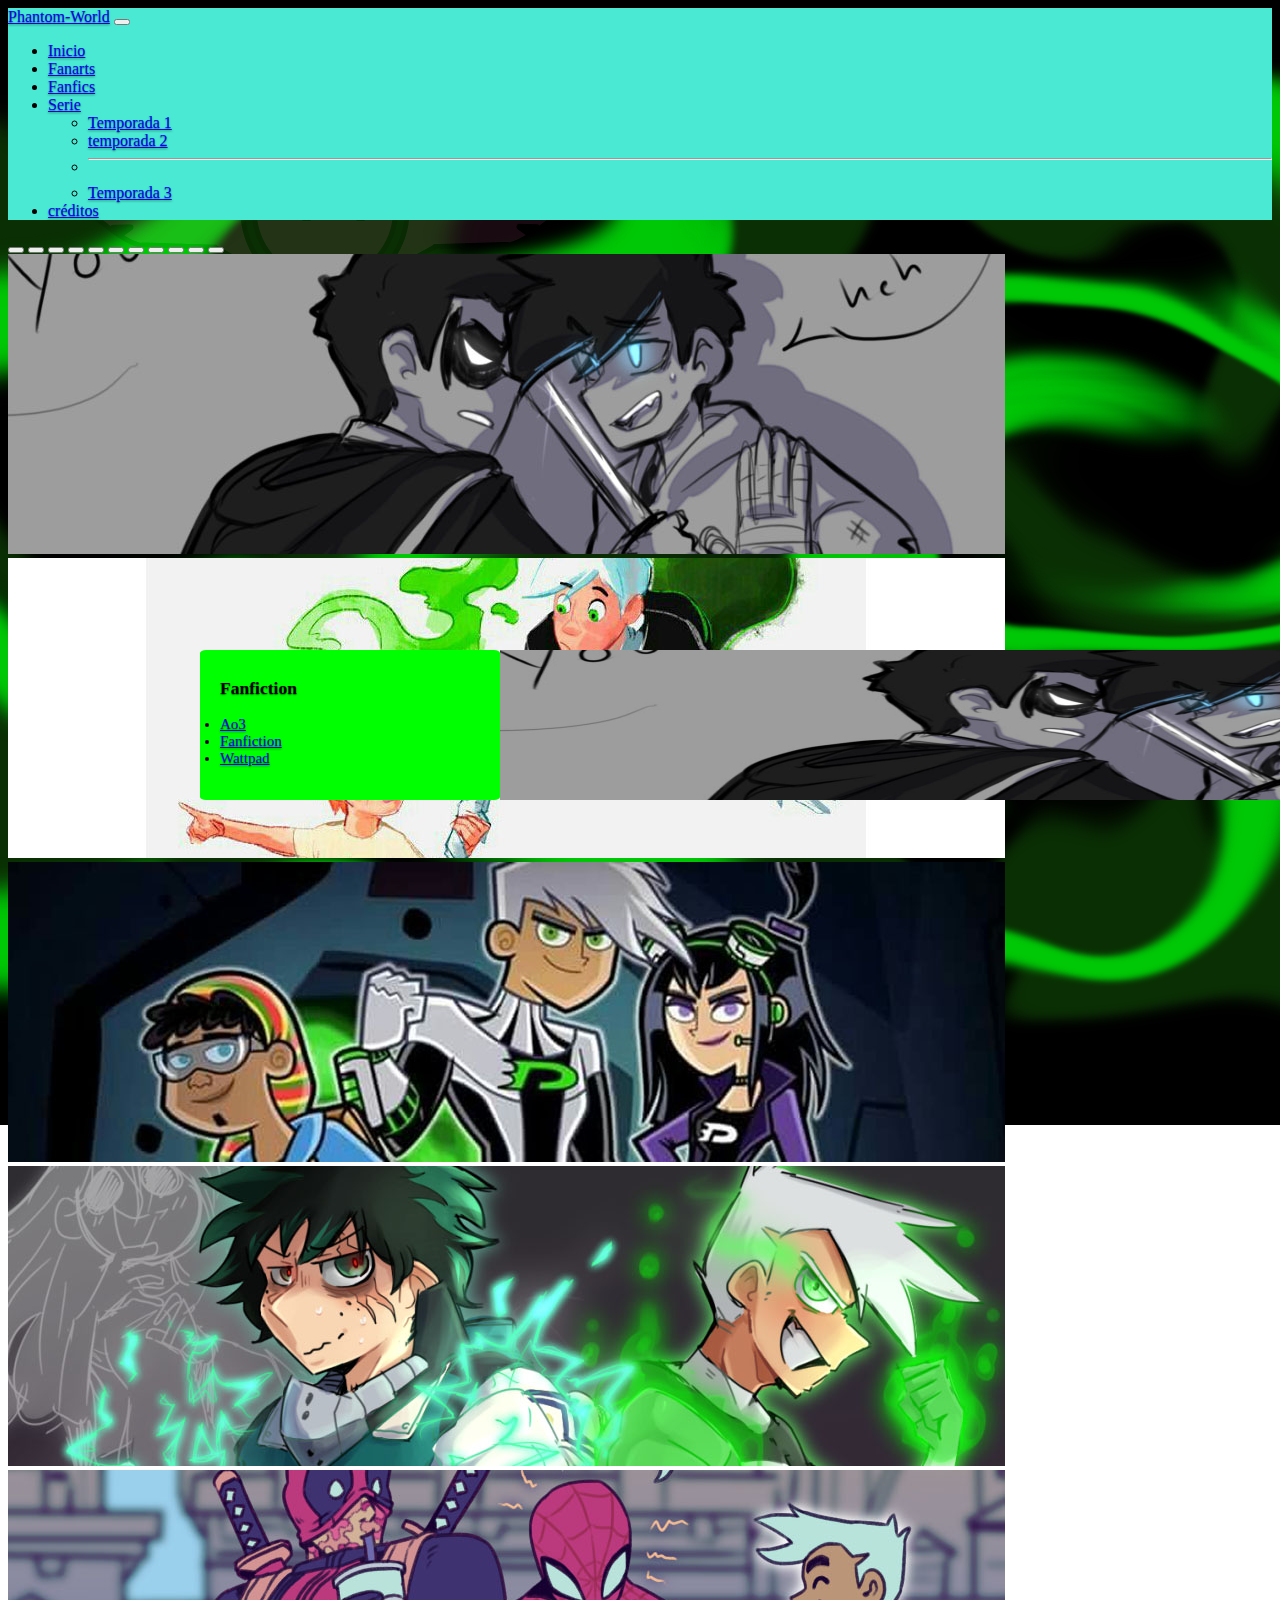
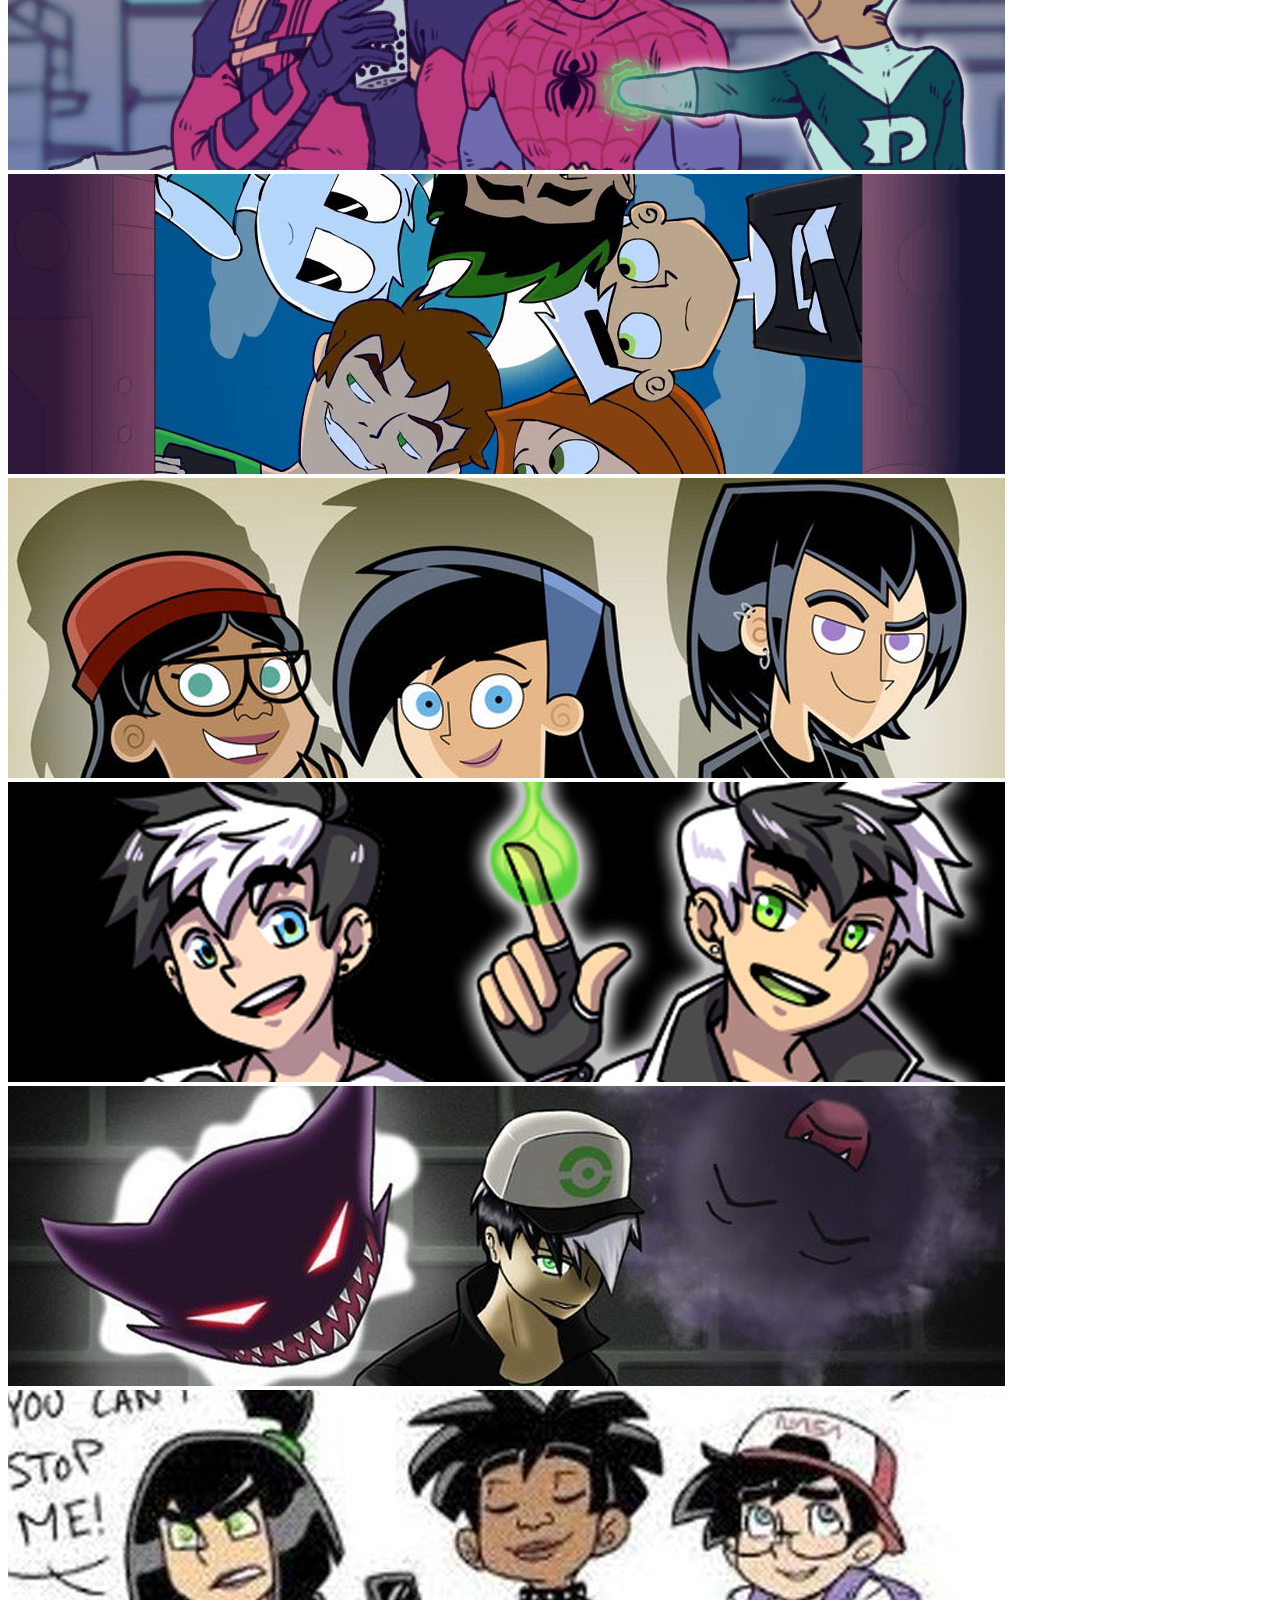
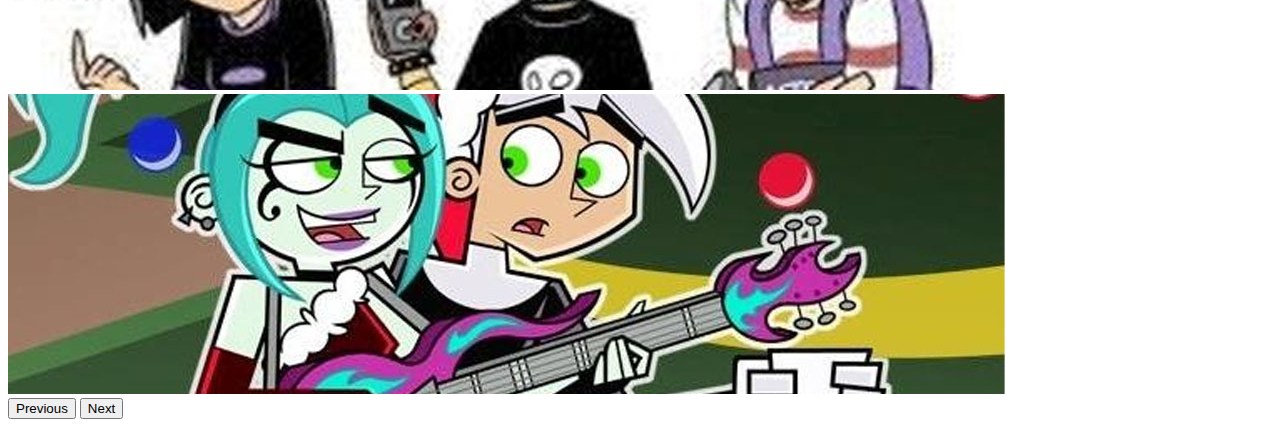
<file: pag3.html>
<!DOCTYPE html>
<!DOCTYPE html>
<html lang="en">
<head>
    <meta charset="UTF-8">
    <meta http-equiv="X-UA-Compatible" content="IE=edge">
    <meta name="viewport" content="width=device-width, initial-scale=1.0">
    <title>Serie</title>
    <link rel="stylesheet" href="css/styles.css">
    <link rel="icon" type="image/png" href="assets/ph.png">
    <link href="https://cdn.jsdelivr.net/npm/bootstrap@5.2.2/dist/css/bootstrap.min.css" rel="stylesheet" integrity="sha384-Zenh87qX5JnK2Jl0vWa8Ck2rdkQ2Bzep5IDxbcnCeuOxjzrPF/et3URy9Bv1WTRi" crossorigin="anonymous">

</head>
<body>
    <div>
        <div>
            <nav class="navbar navbar-expand-lg bg-light" style="background-color: #49e9d4;">
              <div class="container-fluid">
                <a class="navbar-brand" href="pag3.html">Phantom-World</a>
                <button class="navbar-toggler" type="button" data-bs-toggle="collapse" data-bs-target="#navbarSupportedContent" aria-controls="navbarSupportedContent" aria-expanded="false" aria-label="Toggle navigation">
                  <span class="navbar-toggler-icon"></span>
                </button>
                <div class="collapse navbar-collapse" id="navbarSupportedContent">
                  <ul class="navbar-nav me-auto mb-2 mb-lg-0">
                    <li class="nav-item">
                      <a class="nav-link active" aria-current="page" href="index.html">Inicio</a>
                    </li>
                    <li class="nav-item">
                      <a class="nav-link" href="pag1.html">Fanarts</a>
                    </li>
                    <li class="nav-item">
                      <a class="nav-link" href="pag3.html">Fanfics</a>
                    </li>
                    <li class="nav-item dropdown">
                      <a class="nav-link dropdown-toggle" href="pag2.html" role="button" data-bs-toggle="dropdown" aria-expanded="false">
                        Serie
                      </a>
                      <ul class="dropdown-menu">
                        <li><a class="dropdown-item" href="pag2.html">Temporada 1</a></li>
                        <li><a class="dropdown-item" href="pag2.html">temporada 2</a></li>
                        <li><hr class="dropdown-divider"></li>
                        <li><a class="dropdown-item" href="pag2.html">Temporada 3</a></li>
                      </ul>
                    </li>
                    <li class="nav-item">
                      <a class="nav-link" href="creditos.html">créditos</a>
                    </li>
                  </ul>
                </div>
              </div>
            </nav>
          </div>
          <div>
            <div id="carouselExampleIndicators" class="carousel slide" data-bs-ride="true">
                <div class="carousel-indicators">
                  <button type="button" data-bs-target="#carouselExampleIndicators" data-bs-slide-to="0" class="active" aria-current="true" aria-label="Slide 1"></button>
                  <button type="button" data-bs-target="#carouselExampleIndicators" data-bs-slide-to="1" aria-label="Slide 2"></button>
                  <button type="button" data-bs-target="#carouselExampleIndicators" data-bs-slide-to="2" aria-label="Slide 3"></button>
                  <button type="button" data-bs-target="#carouselExampleIndicators" data-bs-slide-to="3" aria-label="Slide 3"></button>
                  <button type="button" data-bs-target="#carouselExampleIndicators" data-bs-slide-to="4" aria-label="Slide 3"></button>
                  <button type="button" data-bs-target="#carouselExampleIndicators" data-bs-slide-to="5" aria-label="Slide 3"></button>
                  <button type="button" data-bs-target="#carouselExampleIndicators" data-bs-slide-to="6" aria-label="Slide 3"></button>
                  <button type="button" data-bs-target="#carouselExampleIndicators" data-bs-slide-to="7" aria-label="Slide 3"></button>
                  <button type="button" data-bs-target="#carouselExampleIndicators" data-bs-slide-to="8" aria-label="Slide 3"></button>
                  <button type="button" data-bs-target="#carouselExampleIndicators" data-bs-slide-to="9" aria-label="Slide 3"></button>
                  <button type="button" data-bs-target="#carouselExampleIndicators" data-bs-slide-to="10" aria-label="Slide 3"></button>
                </div>
                <div class="carousel-inner">
                  <div class="carousel-item active">
                    <img src="assets/ph00.jpg" class="d-block w-100" alt="...">
                  </div>
                  <div class="carousel-item">
                    <img src="assets/ph01.jpg" class="d-block w-100" alt="...">
                  </div>
                  <div class="carousel-item">
                    <img src="assets/ph02.jpg" class="d-block w-100" alt="...">
                  </div>
                  <div class="carousel-item">
                    <img src="assets/ph03.jpg" class="d-block w-100" alt="...">
                  </div>
                  <div class="carousel-item">
                    <img src="assets/ph04.jpg" class="d-block w-100" alt="...">
                  </div>
                  <div class="carousel-item">
                    <img src="assets/ph05.jpg" class="d-block w-100" alt="...">
                  </div>
                  <div class="carousel-item">
                    <img src="assets/ph06.jpg" class="d-block w-100" alt="...">
                  </div>
                  <div class="carousel-item">
                    <img src="assets/ph07.jpg" class="d-block w-100" alt="...">
                  </div>
                  <div class="carousel-item">
                    <img src="assets/ph08.jpg" class="d-block w-100" alt="...">
                  </div>
                  <div class="carousel-item">
                    <img src="assets/ph09.jpg" class="d-block w-100" alt="...">
                  </div>
                  <div class="carousel-item">
                    <img src="assets/ph10.jpg" class="d-block w-100" alt="...">
                  </div>
                
                <button class="carousel-control-prev" type="button" data-bs-target="#carouselExampleIndicators" data-bs-slide="prev">
                  <span class="carousel-control-prev-icon" aria-hidden="true"></span>
                  <span class="visually-hidden">Previous</span>
                </button>
                <button class="carousel-control-next" type="button" data-bs-target="#carouselExampleIndicators" data-bs-slide="next">
                  <span class="carousel-control-next-icon" aria-hidden="true"></span>
                  <span class="visually-hidden">Next</span>
                </button>
              </div>
              <br>
          <div id="Contenido3">
            <div id="p2">
              <h3>Fanfiction</h3>
              <li><a href="https://archiveofourown.org/tags/Danny%20Phantom/works">Ao3</a></li>
              <li><a href="https://www.tumblr.com/tagged/danny%20phantom?sort=top">Fanfiction</a></li>
              <li><a href="https://www.wattpad.com/stories/dannyphantom/hot?locale=es_ES">Wattpad</a></li>
            </div>
            <img src="assets/ph00.jpg" alt="" width="1200" height="150" id="p5">
          </div>
    </div>
    <script src="https://cdn.jsdelivr.net/npm/bootstrap@5.2.2/dist/js/bootstrap.bundle.min.js" integrity="sha384-OERcA2EqjJCMA+/3y+gxIOqMEjwtxJY7qPCqsdltbNJuaOe923+mo//f6V8Qbsw3" crossorigin="anonymous"></script>

</body>
</html>
</file>
<file: css/styles.css>
@charset "UFT-8";

body {
    text-shadow: 0 .05rem .1rem rgba(0, 0, 0, .5);
    background: url(../assets/ph.jpg);
    background-attachment: fixed;
    background-repeat: no-repeat;
  }

h1{
  color: rgb(255, 255, 255);
  font-family: 'Franklin Gothic Medium', 'Arial Narrow', Arial, sans-serif;
}

#MINI{
    background-color: rgb(64, 60, 54);
    color: black;
    width: 300px;
    height: 300px;
}

.btn-secondary,
.btn-secondary:hover,
.btn-secondary:focus {
  color: #333;
  text-shadow: none; /* Prevent inheritance from `body` */
}

.cover-container {
    max-width: 42em;
  }
  
  
  /*
   * Header
   */
  
  .navbar navbar-expand-lg bg-light{
    color: rgba(49, 243, 250, 0.849);
    border-bottom: .25rem solid transparent;
  }
  
  .nav-masthead .nav-link:hover,
  .nav-masthead .nav-link:focus {
    border-bottom-color: rgba(255, 255, 255, .25);
  }
  
  .nav-masthead .nav-link + .nav-link {
    margin-left: 1rem;
  }
  
  .navbar navbar-expand-lg bg-light {
    color: #fff;
    border-bottom-color: #fff;
  }
  #Contenido{
    width: 1500px;
    height: 1100px;
    background-color: aqua;
    position: absolute;
    border-radius: 2%;
    left: 200px;
    text-align: justify;
    font-size: 15px;
    background-attachment: fixed;
    background-repeat: no-repeat;
  }
  #p1{
    width: 1450px;
    height: 1050px;
    position: absolute;
    border-radius: 2%;
    top: 10px;
    left: 20px;
    text-align: justify;
    font-size: 15px;
  }
  #Conten{
    width: 400px;
    height: 550px;
    background-color: rgba(14, 197, 197, 0.767);
    text-align: center;
    position: absolute;
    border-radius: 10%;
    color: rgb(255, 255, 255);
    left: 200px;
    top: 300px;
  }
  #Conten:hover{
    height: 550px;
    color: rgb(0, 248, 33);
  }
  #Conten1{
    width: 400px;
    height: 550px;
    background-color: rgba(0, 255, 42, 0.74);
    text-align: center;
    position: absolute;
    border-radius: 10%;
    color: rgb(255, 255, 255);
    left: 700px;
    top: 300px;
  }
  #Conten1:hover{
    height: 550px;
    color: rgb(255, 1, 242);
  }
  #Conten2{
    width: 400px;
    height: 550px;
    background-color: rgba(89, 0, 255, 0.76);
    text-align: center;
    position: absolute;
    border-radius: 10%;
    color: rgb(255, 255, 255);
    left: 1200px;
    top: 300px;
  }
  #Conten2:hover{
    height: 550px;
    color: rgb(0, 247, 255);
  }
  #Contenido1{
    width: 1500px;
    height: 220px;
    background-color: rgb(212, 39, 204);
    position: absolute;
    border-radius: 5%;
    left: 200px;
    text-align: center;
    font-size: 15px;

  }
  #c3{
    width: 400px;
    height: 50px;
    background-color: rgb(187, 41, 255);
    position: absolute;
    border-radius: 5%;
    top: 900px;
    left: 700px;
    text-align: center;
  }
  #Dph{
    width: 550px;
    height: 450px;
    background-color: chartreuse;
    border-radius: 5%;
    position: absolute;
    left: 200px;
    text-align: left;
  }
  #Dph1{
    width: 450px;
    height: 400px;
    border-radius: 5%;
    position: absolute;
    top: 10px;
    left: 50px;
    text-align: left;
  }
  #Contenido2{
    width: 1500px;
    height: 1100px;
    background-color: aqua;
    position: absolute;
    border-radius: 2%;
    left: 200px;
    text-align: justify;
    font-size: 15px;
  }
  #p2{
    width: 1450px;
    height: 1050px;
    position: absolute;
    border-radius: 2%;
    top: 10px;
    left: 20px;
    text-align: justify;
    font-size: 15px;
  }
  #p3{
    width: 1450px;
    height: 1050px;
    position: absolute;
    border-radius: 2%;
    top: 750px;
    left: 1250px;
    text-align: left;
    font-size: 15px;
  }
  #Contenido3{
    width: 300px;
    height: 150px;
    background-color: rgb(0, 255, 0);
    position: absolute;
    top: 650px;
    left: 200px;
    border-radius: 2%;
    text-align: justify;
    font-size: 15px;
  }
  #p5{
    position: absolute;

    left: 300px;
    text-align: left;
    font-size: 15px;
  }
  #Contenido4{
    width: 350px;
    height: 75px;
    background-color: rgb(0, 255, 0);
    position: absolute;
    top: 1750px;
    left: 200px;
    border-radius: 2%;
    text-align: justify;
    font-size: 15px;
  }
  #c1{
    width: 400px;
    height: 75px;
    background-color: aqua;
    border-radius: 5%;
    position: absolute;
    top: 350px;
    left: 200px;
  }
  #c2{
    width: 400px;
    height: 75px;
    background-color: aqua;
    border-radius: 5%;
    position: absolute;
    top: 450px;
    left: 200px;
  }
</file>
